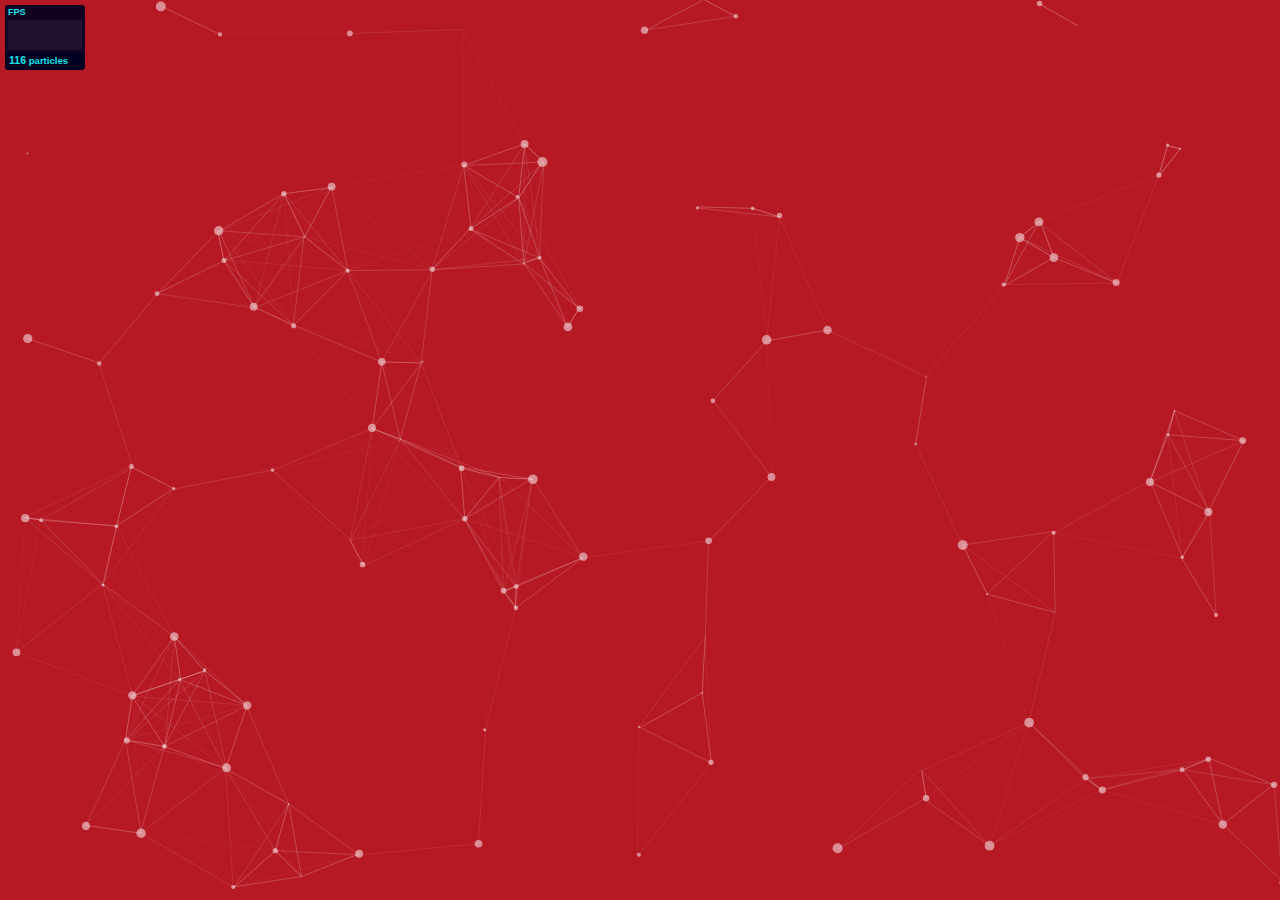
<file: public/assets/particles.js-master/demo/index.html>
<!DOCTYPE html>
<html lang="en">
<head>
  <meta charset="utf-8">
  <title>particles.js</title>
  <meta name="description" content="particles.js is a lightweight JavaScript library for creating particles.">
  <meta name="author" content="Vincent Garreau" />
  <meta name="viewport" content="width=device-width, initial-scale=1.0, minimum-scale=1.0, maximum-scale=1.0, user-scalable=no">
  <link rel="stylesheet" media="screen" href="css/style.css">
</head>
<body>

<!-- count particles -->
<div class="count-particles">
  <span class="js-count-particles">--</span> particles
</div>

<!-- particles.js container -->
<div id="particles-js"></div>

<!-- scripts -->
<script src="../particles.js"></script>
<script src="js/app.js"></script>

<!-- stats.js -->
<script src="js/lib/stats.js"></script>
<script>
  var count_particles, stats, update;
  stats = new Stats;
  stats.setMode(0);
  stats.domElement.style.position = 'absolute';
  stats.domElement.style.left = '0px';
  stats.domElement.style.top = '0px';
  document.body.appendChild(stats.domElement);
  count_particles = document.querySelector('.js-count-particles');
  update = function() {
    stats.begin();
    stats.end();
    if (window.pJSDom[0].pJS.particles && window.pJSDom[0].pJS.particles.array) {
      count_particles.innerText = window.pJSDom[0].pJS.particles.array.length;
    }
    requestAnimationFrame(update);
  };
  requestAnimationFrame(update);
</script>

</body>
</html>
</file>
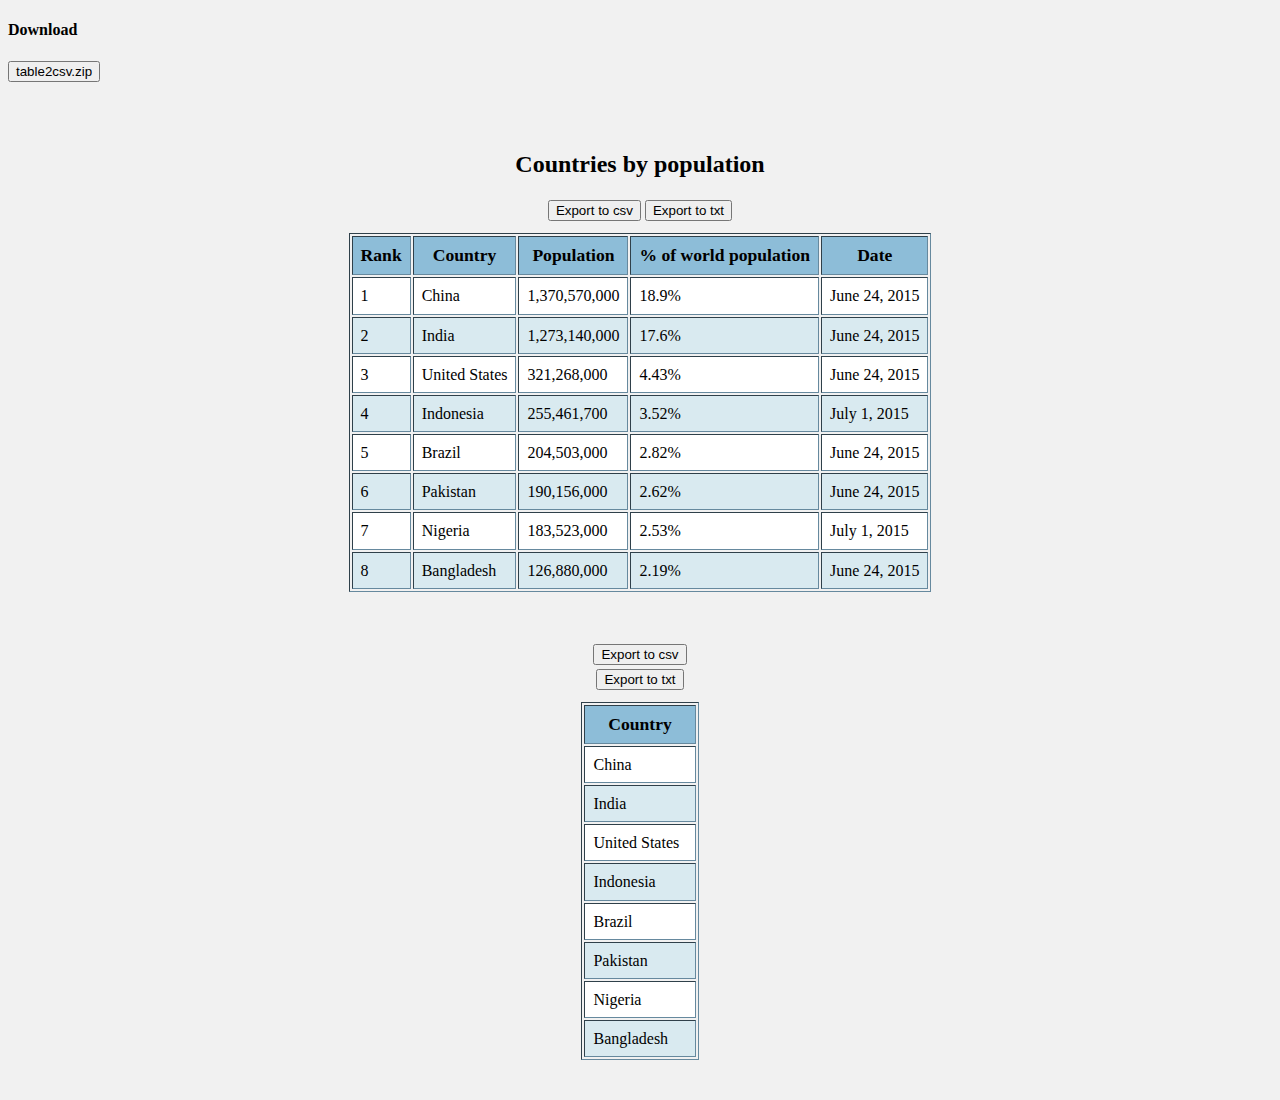
<file: public/assets/TableExport-master/src/v1/v1.0/index.html>
<!DOCTYPE html>
<html lang="en">
<head>
    <meta charset="UTF-8">
    <title>Table2csv Plugin</title>
    <link href="css/table2csv.css" rel="stylesheet">
    <link rel="shortcut icon" href="favicon.ico">
</head>
<body>

<div>
    <h4>Download</h4>
    <a href="table2csv.zip" download="table2csv.zip"><button>table2csv.zip</button></a>
</div>
<table id="Population-list">
    <caption><h2>Countries by population</h2></caption>
    <thead>
    <tr>
        <th>Rank</th>
        <th>Country</th>
        <th>Population</th>
        <th>% of world population</th>
        <th>Date</th>
    </tr>
    </thead>
    <tbody>
    <tr>
        <td>1</td>
        <td>China</td>
        <td>1,370,570,000</td>
        <td>18.9%</td>
        <td>June 24, 2015</td>
    </tr>
    <tr>
        <td>2</td>
        <td>India</td>
        <td>1,273,140,000</td>
        <td>17.6%</td>
        <td>June 24, 2015</td>
    </tr>
    <tr>
        <td>3</td>
        <td>United States</td>
        <td>321,268,000</td>
        <td>4.43%</td>
        <td>June 24, 2015</td>
    </tr>
    <tr>
        <td>4</td>
        <td>Indonesia</td>
        <td>255,461,700</td>
        <td>3.52%</td>
        <td>July 1, 2015</td>
    </tr>
    <tr>
        <td>5</td>
        <td>Brazil</td>
        <td>204,503,000</td>
        <td>2.82%</td>
        <td>June 24, 2015</td>
    </tr>
    <tr>
        <td>6</td>
        <td>Pakistan</td>
        <td>190,156,000</td>
        <td>2.62%</td>
        <td>June 24, 2015</td>
    </tr>
    <tr>
        <td>7</td>
        <td>Nigeria</td>
        <td>183,523,000</td>
        <td>2.53%</td>
        <td>July 1, 2015</td>
    </tr>
    <tr>
        <td>8</td>
        <td>Bangladesh</td>
        <td>126,880,000</td>
        <td>2.19%</td>
        <td>June 24, 2015</td>
    </tr>
    <tbody>
</table>

<table id="Country-list">
    <thead>
    <tr>
        <th>Country</th>
    </tr>
    </thead>
    <tbody>
    <tr>
        <td>China</td>
    </tr>
    <tr>
        <td>India</td>
    </tr>
    <tr>
        <td>United States</td>
    </tr>
    <tr>
        <td>Indonesia</td>
    </tr>
    <tr>
        <td>Brazil</td>
    </tr>
    <tr>
        <td>Pakistan</td>
    </tr>
    <tr>
        <td>Nigeria</td>
    </tr>
    <tr>
        <td>Bangladesh</td>
    </tr>
    <tbody>
</table>

<script type="text/javascript" src="js/jquery-1.11.2.min.js"></script>
<script type="text/javascript" src="js/jquery.table2csv.js"></script>

<script>
    $(function () {
        $('table').table2CSV({
            type: "csv",
            buttonContent: "Export to csv",
            fileName: "id"
        });
        $('table').table2CSV({
            type: "txt",
            buttonContent: "Export to txt",
            fileName: "id"
        });
    });
</script>

</body>
</html>
</file>
<file: public/assets/TableExport-master/src/v1/v1.0/css/table2csv.css>
body {
    margin: 20px 8px;
    background: #f1f1f1;
}

table, th, td {
    border: 1px inset rgb(102, 137, 158);
}

table {
    margin: 40px auto;
}

caption {
    padding: 10px;
}

td {
    line-height: 1.2;
    padding: 8px;
}

th {
    font-size: 1.1em;
    background: #8dbdd8;
    padding: 8px;
}

tr:nth-of-type(even) {
    background: #d9eaf0;
}

tr:nth-of-type(odd) {
    background: #fff;
}

/* helper functions */
.txt-center {
    text-align: center;
}

/* plugin specific styling */
.export {
    display: inline-block;
    white-space: nowrap;
    margin: 2px;
}
</file>
<file: public/assets/particles.js-master/demo/css/style.css>
/* =============================================================================
   HTML5 CSS Reset Minified - Eric Meyer
   ========================================================================== */

html,body,div,span,object,iframe,h1,h2,h3,h4,h5,h6,p,blockquote,pre,abbr,address,cite,code,del,dfn,em,img,ins,kbd,q,samp,small,strong,sub,sup,var,b,i,dl,dt,dd,ol,ul,li,fieldset,form,label,legend,table,caption,tbody,tfoot,thead,tr,th,td,article,aside,canvas,details,figcaption,figure,footer,header,hgroup,menu,nav,section,summary,time,mark,audio,video{margin:0;padding:0;border:0;outline:0;font-size:100%;vertical-align:baseline;background:transparent}
body{line-height:1}
article,aside,details,figcaption,figure,footer,header,hgroup,menu,nav,section{display:block}
nav ul{list-style:none}
blockquote,q{quotes:none}
blockquote:before,blockquote:after,q:before,q:after{content:none}
a{margin:0;padding:0;font-size:100%;vertical-align:baseline;background:transparent;text-decoration:none}
mark{background-color:#ff9;color:#000;font-style:italic;font-weight:bold}
del{text-decoration:line-through}
abbr[title],dfn[title]{border-bottom:1px dotted;cursor:help}
table{border-collapse:collapse;border-spacing:0}
hr{display:block;height:1px;border:0;border-top:1px solid #ccc;margin:1em 0;padding:0}
input,select{vertical-align:middle}
li{list-style:none}


/* =============================================================================
   My CSS
   ========================================================================== */

/* ---- base ---- */

html,body{ 
	width:100%;
	height:100%;
	background:#111;
}

html{
  -webkit-tap-highlight-color: rgba(0, 0, 0, 0);
}

body{
  font:normal 75% Arial, Helvetica, sans-serif;
}

canvas{
  display:block;
  vertical-align:bottom;
}


/* ---- stats.js ---- */

.count-particles{
  background: #000022;
  position: absolute;
  top: 48px;
  left: 0;
  width: 80px;
  color: #13E8E9;
  font-size: .8em;
  text-align: left;
  text-indent: 4px;
  line-height: 14px;
  padding-bottom: 2px;
  font-family: Helvetica, Arial, sans-serif;
  font-weight: bold;
}

.js-count-particles{
  font-size: 1.1em;
}

#stats,
.count-particles{
  -webkit-user-select: none;
  margin-top: 5px;
  margin-left: 5px;
}

#stats{
  border-radius: 3px 3px 0 0;
  overflow: hidden;
}

.count-particles{
  border-radius: 0 0 3px 3px;
}


/* ---- particles.js container ---- */

#particles-js{
  width: 100%;
  height: 100%;
  background-color: #b61924;
  background-image: url('');
  background-size: cover;
  background-position: 50% 50%;
  background-repeat: no-repeat;
}
</file>
